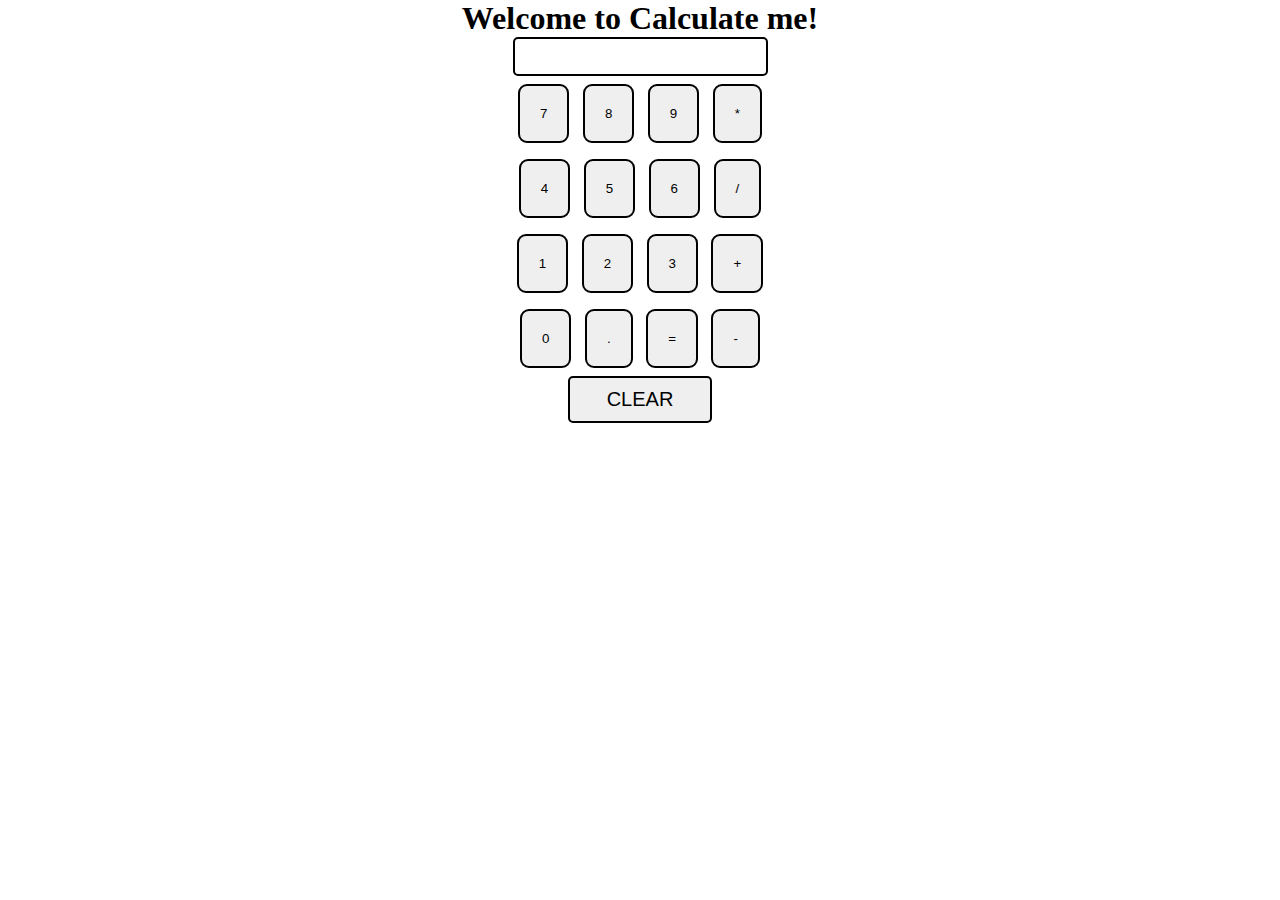
<file: CALCULATOR_APP/index.html>
<!DOCTYPE html>
<html lang="en">
<head>
    <meta charset="UTF-8">
    <meta name="viewport" content="width=device-width, initial-scale=1.0">
    <title>CALCULATOR</title>

    <link rel="stylesheet" href="style.css">
    <link rel="stylesheet" href="newstyle.css">
</head>
<body>
    
   
    <div class="main">

        <h1>Welcome to Calculate me!</h1>

<div class="box   flex flex-col item-center ">

  
<input class="input" type="text"></input>

<div class="row">
<button  class="button">7</button>
<button  class="button">8</button>
<button  class="button">9</button>
<button  class="button">*</button>
</div>

<!-- ///// -->
<div class="row">

<button  class="button">4</button>
<button  class="button">5</button>
<button  class="button">6</button>
<button  class="button">/</button>
</div>

<!-- //// -->
<div class="row">

<button  class="button">1</button>
<button  class="button">2</button>
<button  class="button">3</button>
<button  class="button">+</button>
</div>


<!-- //// -->
<div class="row">

<button  class="button">0</button>
<button  class="button">.</button>
<button  class="button">=</button>
<button  class="button">-</button>
</div>

<button class="clear">CLEAR</button>
</div>


</div>


    </div>




    


    <script src="app.js"></script>
</body>
</html>
</file>
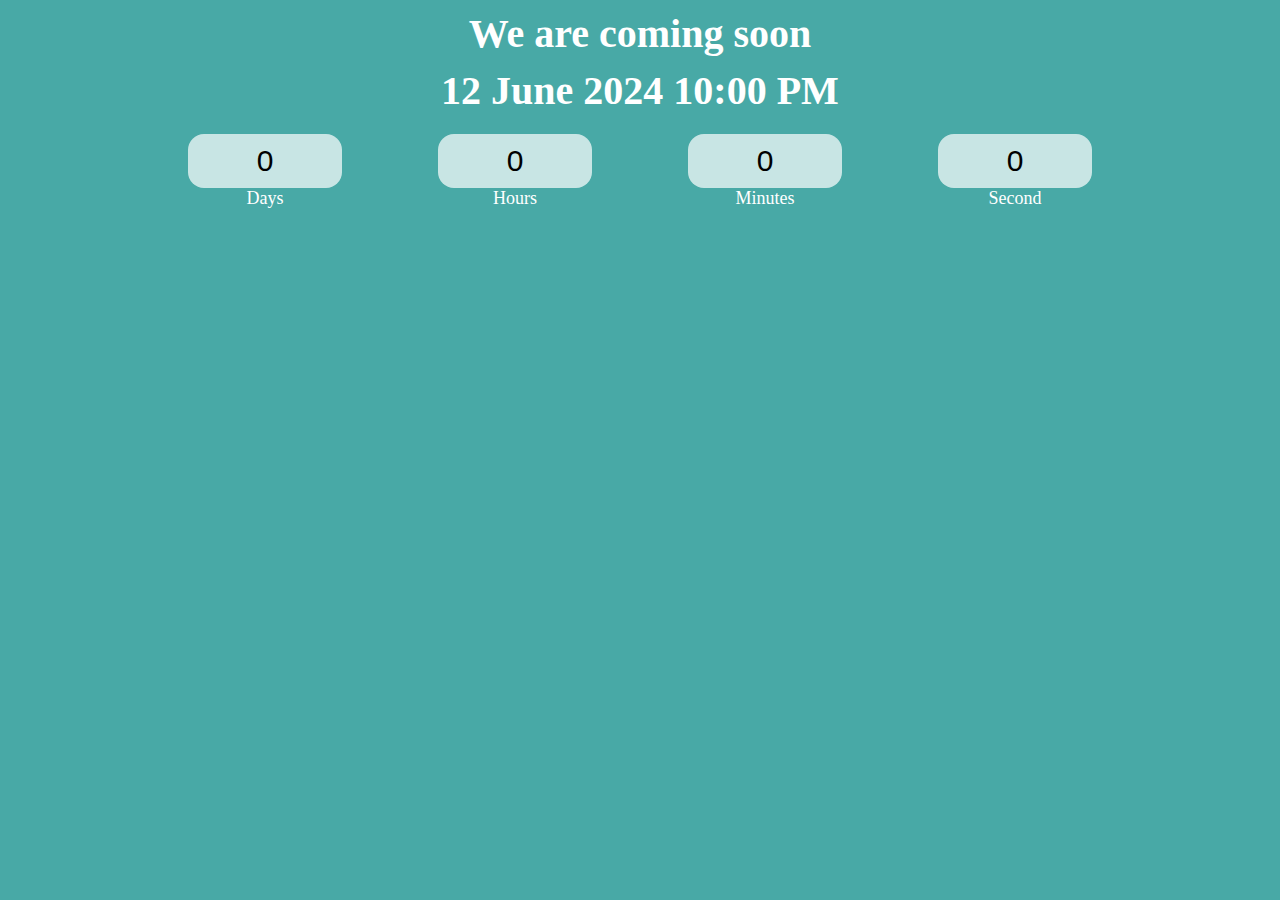
<file: COUNT_DOWN/index.html>
<!DOCTYPE html>
<html lang="en">
<head>
    <meta charset="UTF-8">
    <meta name="viewport" content="width=device-width, initial-scale=1.0">
    <title>COUNT_DOWN</title>
</head>
<body>
    <main>
<div class="overlay">
<h2> We are coming soon</h2>
<h3  id="endd">12 June 2024 10:00 PM</h3>

<div class="col">
    <div>
        <input type="text" readonly value="0">
        <br/>
        <label for="">Days</label>
    </div>

    <div>
        <input type="text" readonly  value="0">
        <br/>
        <label for="">Hours</label>
    </div>

    <div>
        <input type="text" readonly  value="0">
        <br/>
        <label for="">Minutes</label>
    </div>

    <div>
        <input type="text" readonly  value="0">
        <br/>
        <label for="">Second</label>
    </div>

    
</div>





</div>


    </main>



    
    <link rel="stylesheet" href="style.css">

    <script src="app.js"></script>
</body>
</html>
</file>
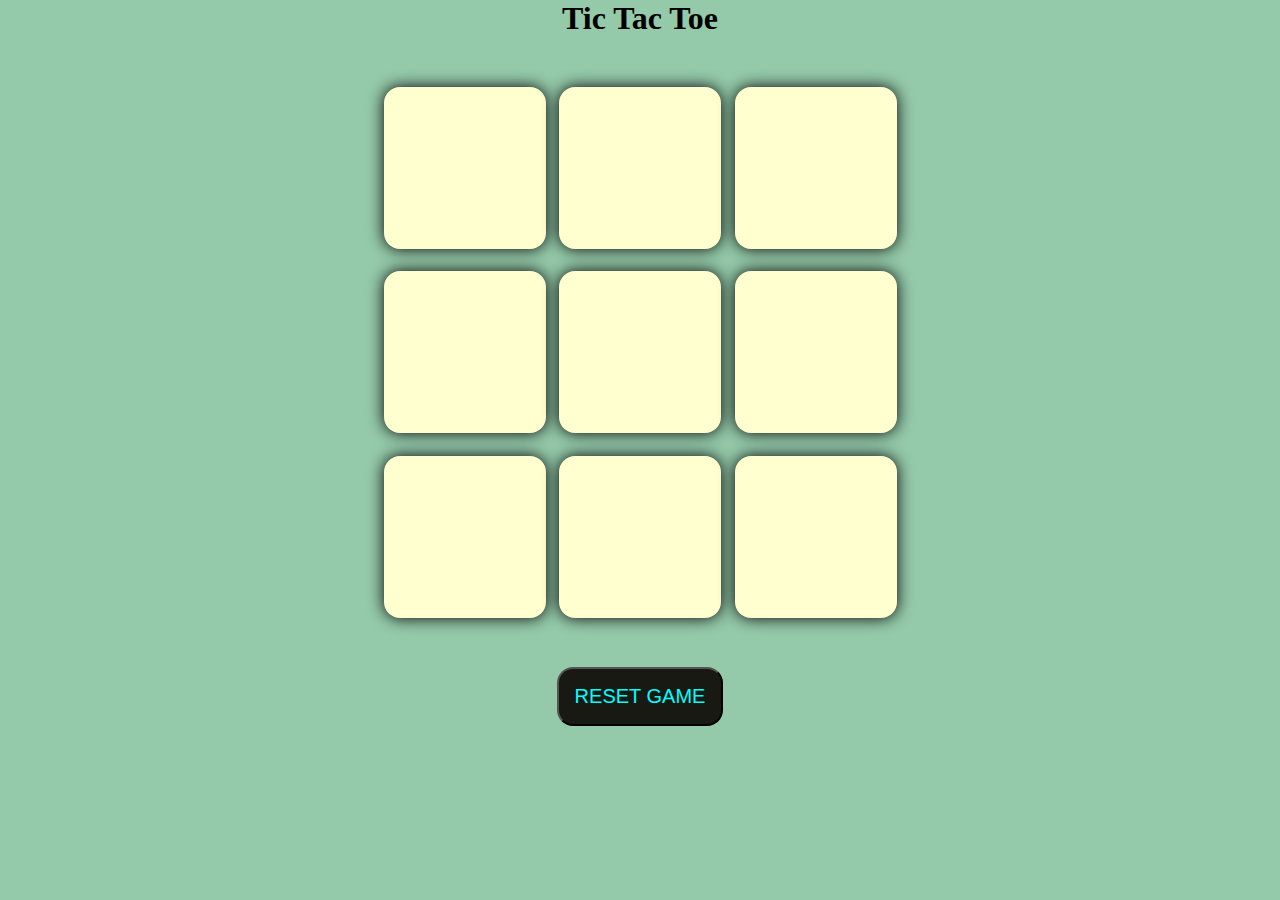
<file: TIC_TAC_TOE/index.html>
<!DOCTYPE html>
<html lang="en">
<head>
    <meta charset="UTF-8">
    <meta name="viewport" content="width=device-width, initial-scale=1.0">
    <title>TIC_TAC_TOE</title>
</head>
<body>

<div class="winer hide">
    
    <p id="pp">WINNER</p>

    <button id="new_btn">New Game</button>
</div>



    <main>
        <h1>Tic Tac Toe</h1>

        <div class="container">

        
        <div class="game">
            <button class="box"></button>
            <button class="box"></button>
            <button class="box"></button>
            <button class="box"></button>
            <button class="box"></button>
            <button class="box"></button>
            <button class="box"></button>
            <button class="box"></button>
            <button class="box"></button>
        </div>

    </div>

<button id="reset"> RESET GAME</button>
    </main>
  






    <link rel="stylesheet" href="style.css">

    <script src="app.js"></script>
</body>
</html>
</file>
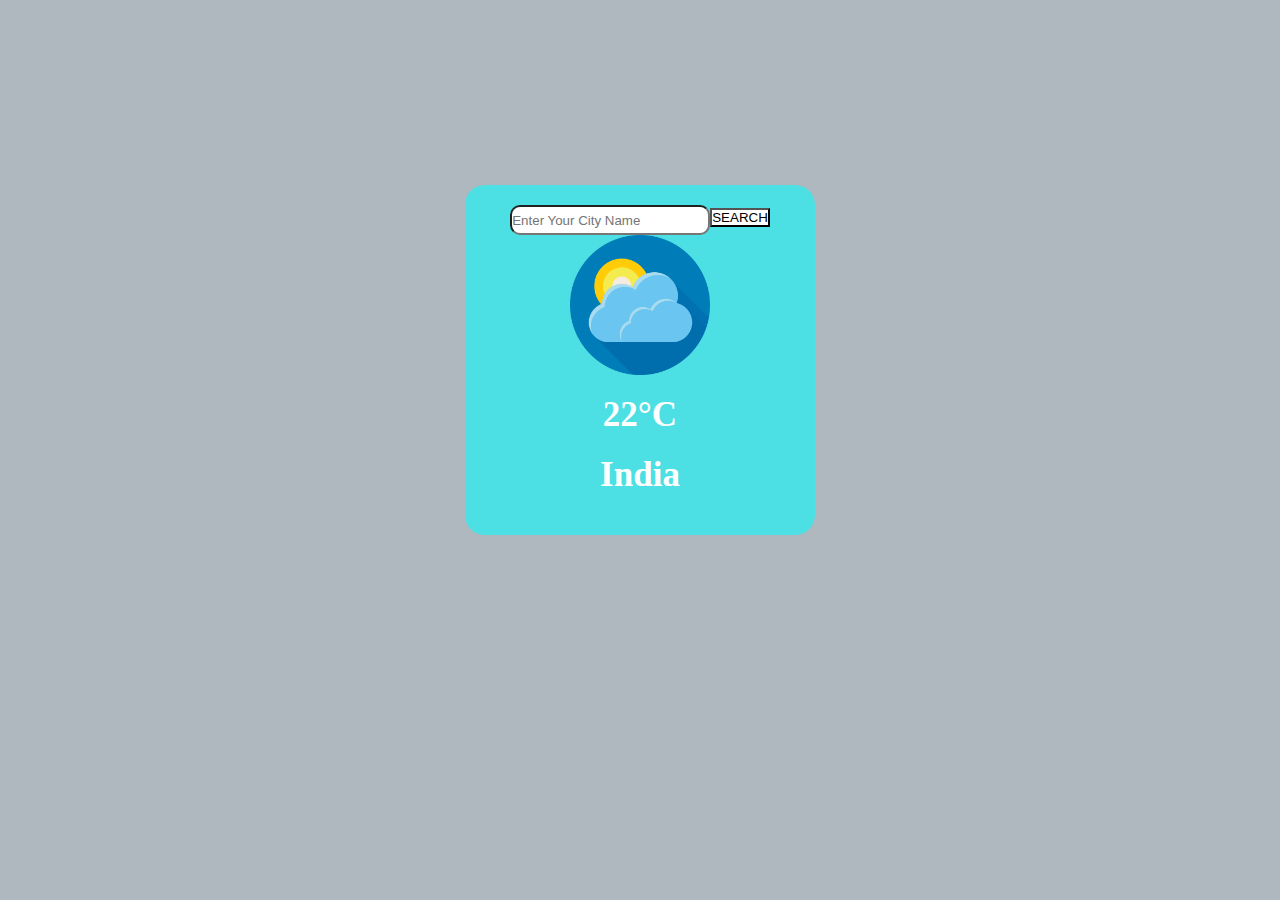
<file: WEATHER/index.html>
<!DOCTYPE html>
<html lang="en">
<head>
    <meta charset="UTF-8">
    <meta name="viewport" content="width=device-width, initial-scale=1.0">
    <title>Document</title>
    <link rel="stylesheet" href="style.css">
</head>
<body>
    
<div class="container">

<div class="searchbox">
    <input  type="text" placeholder="Enter Your City Name" class="input">

    <button class="button"> SEARCH</button>
</div>

<div class="body">

<img src="669958_weather_cloud_forecast_sun_icon.png" id="body_image">

<h2 id="temp">22°C</h2>
<h3 id="city">India</h3>

</div>




</div>


    


    <script src="app.js"></script>
</body>
</html>
</file>
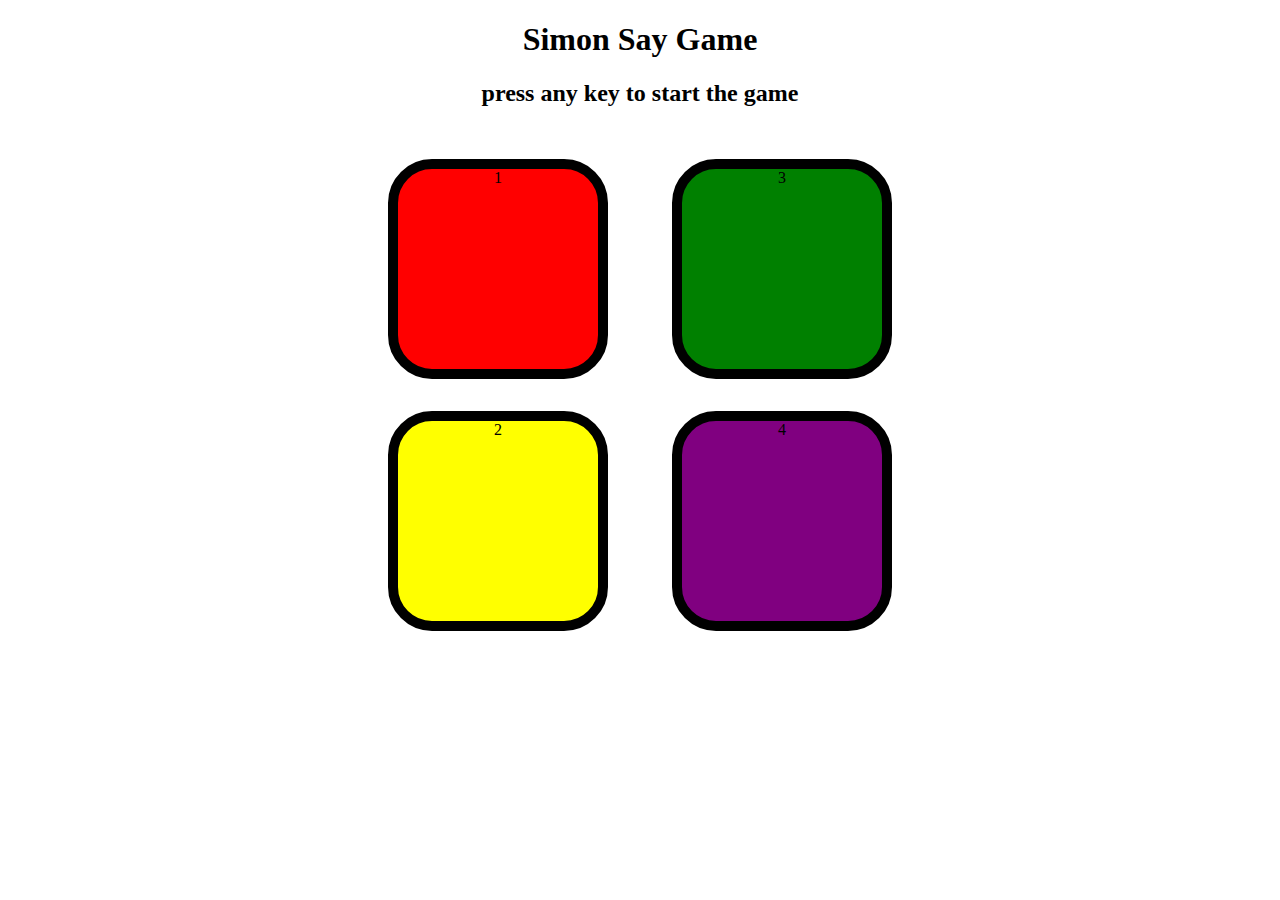
<file: SIMON_GAME/simon.html>
<!DOCTYPE html>
<html lang="en">
<head>
    <meta charset="UTF-8">
    <meta name="viewport" content="width=device-width, initial-scale=1.0">
    <title>Simon Says Game</title>
</head>
<body>
    <h1>Simon Say Game</h1>
    <h2>press any key to start the game</h2>


    <div class="btn-container">

        <div class="l1">
<div  class="btn red" type="button" id="red">1</div>
<div   class="btn yellow" type="button"  id="yellow">2</div>
        </div>


<div class="l2">
    <div class="btn green" type="button" id="green">3</div>
    <div  class="btn purple" type="button" id="purple">4</div></div>

    </div>








<script src="game.js"></script>
    <link rel="stylesheet" href="gstyle.css">
</body>
</html>
</file>
<file: CALCULATOR_APP/style.css>
*{
    margin:0;
    padding: 0;

}


.button{

padding: 20px;
margin: 0 3px;
border: 2px solid black;
border-radius: 9px;

}
.row{
margin:8px 0px;


}
</file>
<file: CALCULATOR_APP/newstyle.css>
h1{

text-align: center;

}

.box{



margin: auto;
font-size: 30px;

}
.flex{
display: flex;
}
.flex-col{
    flex-direction: column;
}
.item-center{
    align-items: center;
    /* justify-content: center; */
}



.input{
    border:2px solid black;
    border-radius: 5px;
    margin:0;
    padding:10px 37px;
}
.clear{

    border:2px solid black;
    border-radius: 5px;
    margin:0;
    font-size: 20px;
    padding:10px 37px;
}
</file>
<file: COUNT_DOWN/style.css>
*{

padding: 0;
margin:0;



}

main{
width:100%;
height: 100vh;
/* background: url('../image/countdown.jpg' ); */
background-size: cover;
background-color:#48A9A6 ;

}

.overlay{
width:100%;

height:100%;
/* background-color: rgba(0,0, 0, 0.7); */
color:white;
display: flex;
font-size: large;
flex-direction: column;

/* justify-content: center;
align-items: center; */

}
h2,h3{

    color: white;
    font-size: 2.5rem;
    /* justify-content: center; */
    text-align: center;
    margin-top: 10px;

}

.col{

width:1000px;
height:100px;
/* border: 1px red solid; */
color: white;
margin: 10px auto;
display: flex;
justify-content: center;
/* text-align: center; */
margin-top: 20px;

}
.col div{

width: 250px;;
text-align: center;

}
input{
    height:50px;
    width:60%;
/* display: block; */
background-color: rgba(255,255,255,0.7);
border-radius: 1rem;
border-color: transparent;
/* justify-content: center; */
text-align: center;
font-size: 30px;

}
</file>
<file: TIC_TAC_TOE/style.css>
*{
    margin:0;
    padding:0;

}


body{
background-color: #94c9a9;
text-align: center;


}
.container{

height:70vh;
/* width: 70vh; */
display:flex;
flex-wrap: wrap;
justify-content: center;
align-items: center;

}

.game{


height:60vmin;
width:60vmin;
display:flex;
flex-wrap: wrap;
justify-content: center;
align-items: center;
gap: 1.5vmin;

}


.box{

height:18vmin;
width:18vmin;
border-radius: 1rem;
border: none;
box-shadow: 0 0 1rem rgba(0,0,0.3);
/* color:#b0413e; */
font-size: 9vmin;
background-color:#ffffcf ;
}

#reset{



padding:1rem;
background-color: #191913;
font-size: 1.25rem;
border-radius: 1rem;
color:aqua

}
#new_btn{

    padding:1rem;
    background-color: #191913;
    font-size: 1.25rem;
    border-radius: 1rem;
    color:aqua
    

}
#pp{
color:#ffffcf;
font-size: 8vmin;
color: cyan;


}
.winer{
height:30vmin;

}



.hide{

display: none;

}



.O{

 color:#b0413e;
}
.X{
color:aqua

}
</file>
<file: WEATHER/style.css>
*{
    padding:0;
    margin: 0;
box-sizing: border-box;
}

 body{


    display: flex;
    justify-content: center;
    align-items: center;
    min-height: 80vh;
    background-color:rgb(175 183 191);;
 }

.container{
    width:350px;
    height: auto;
    background-color: rgb(76, 223, 228);
    border-radius: 20px;


}



.searchbox{
    display: flex;
    align-items: center;
    justify-content: center;
} 

.searchbox input{

width: 200px;
height:30px;
border-radius: 10px;
margin-top: 20px;


}
.button{
    background-color: white;
  margin-top: 15px;
}

.body img{


width:140px;


}
.body{
    display: flex;
    flex-direction: column;
    justify-content: center;
   align-items: center;
   gap: 20px;
   margin-bottom: 40px;
}

.body h2{
color:white;
font-size: 35px;


}

.body h3{
    color:white;
    font-size: 35px;
    font-weight: bold;
    
    
    }
</file>
<file: SIMON_GAME/gstyle.css>
body{
    text-align: center;
}
.btn{
    height:200px;
    width:200px;
    border-radius: 20%;
    border:10px solid black;
    margin:2rem;
}

.btn-container{

    display:flex;
    
    justify-content: center;
}

.red{
    background-color: red;

}

.yellow{
    background-color: yellow;
}


.green{
    background-color: green;
}

.purple{


    background-color: purple;
}
.flash{

background-color: white;

}
</file>
